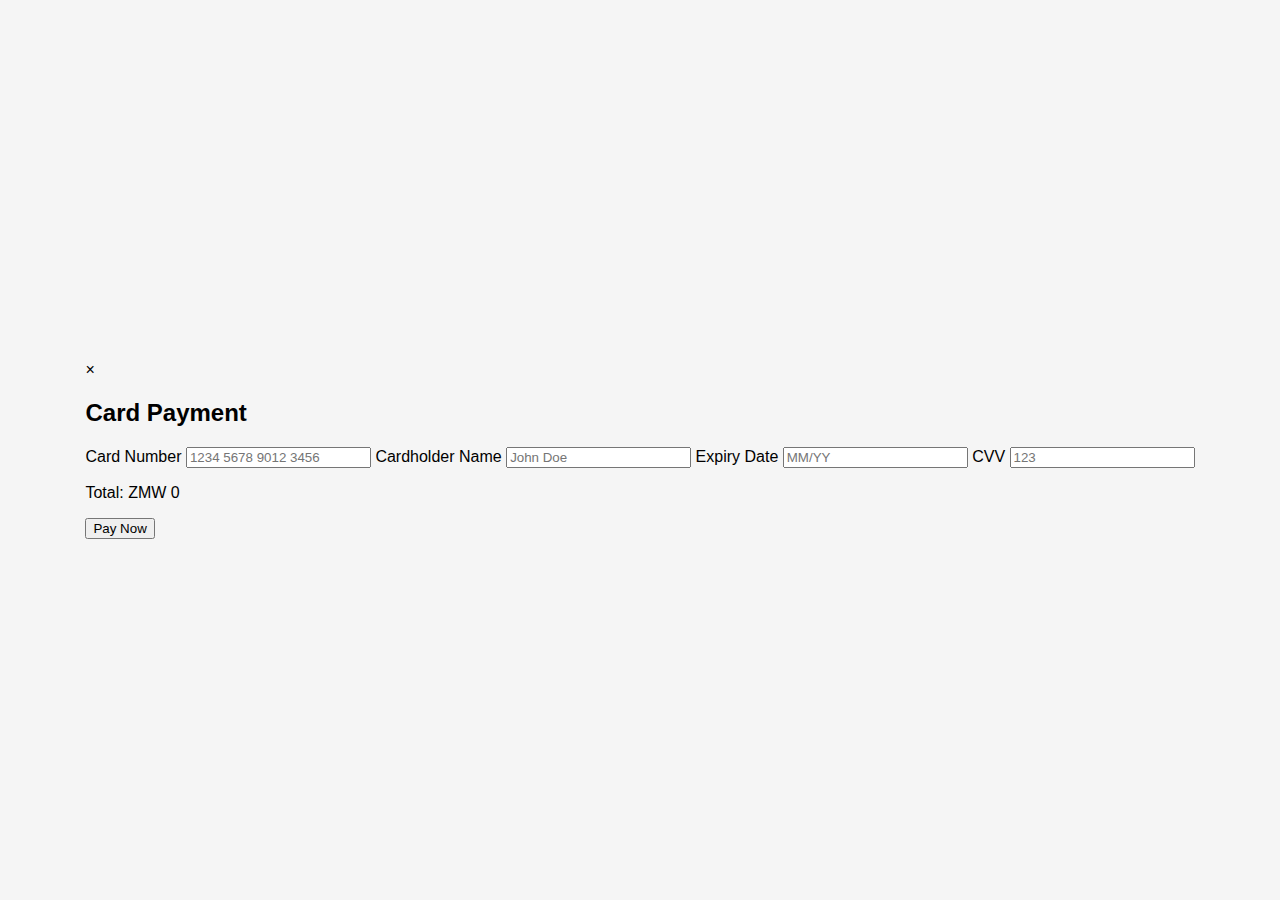
<file: checkout.html>
<!DOCTYPE html>
<html lang="en">
<head>
  <meta charset="UTF-8">
  <meta name="viewport" content="width=device-width, initial-scale=1.0">
  <title>Checkout - Online Store</title>
  <link rel="stylesheet" href="checkout.css">
</head>
<body>
  <!-- Checkout Modal -->
<div id="checkout-modal" class="checkout-modal">
  <div class="checkout-content">
    <span id="close-checkout" class="close-btn">&times;</span>
    <h2>Card Payment</h2>
    <form id="card-form">
      <label for="card-number">Card Number</label>
      <input type="text" id="card-number" placeholder="1234 5678 9012 3456" required>

      <label for="card-name">Cardholder Name</label>
      <input type="text" id="card-name" placeholder="John Doe" required>

      <label for="expiry">Expiry Date</label>
      <input type="text" id="expiry" placeholder="MM/YY" required>

      <label for="cvv">CVV</label>
      <input type="password" id="cvv" placeholder="123" required>

      <p>Total: ZMW <span id="checkout-total"></span></p>

      <button type="submit" class="btn">Pay Now</button>
    </form>
  </div>
</div>

  <script src="checkout.js"></script>
</body>
</html>
</file>
<file: checkout.css>
/* Center the checkout container on the page */
body {
  margin: 0;
  padding: 0;
  font-family: Arial, sans-serif;
  display: flex;
  justify-content: center;
  align-items: center;
  height: 100vh;
  background-color: #f5f5f5;
}

.checkout-container {
  background: white;
  padding: 30px 40px;
  border-radius: 12px;
  box-shadow: 0 4px 20px rgba(0,0,0,0.1);
  width: 100%;
  max-width: 400px;
  box-sizing: border-box;
  text-align: center;
}

.checkout-container h1 {
  margin-bottom: 10px;
}

.checkout-container .checkout-total {
  font-weight: bold;
  margin-bottom: 20px;
}

.card-form {
  text-align: left; /* inputs aligned left inside the card */
  margin-top: 15px;
}

.card-form label {
  font-size: 14px;
  font-weight: 500;
  display: block;
  margin-bottom: 5px;
}

.card-form input {
  width: 100%; /* full width inside card */
  padding: 10px;
  margin-bottom: 15px;
  border: 1px solid #ccc;
  border-radius: 6px;
  font-size: 14px;
  box-sizing: border-box;
}

.card-row {
  display: flex;
  gap: 10px;
}

.card-row div {
  flex: 1;
}

.pay-btn {
  background: #000;
  color: white;
  font-size: 16px;
  padding: 12px;
  width: 100%;
  border: none;
  border-radius: 6px;
  cursor: pointer;
  margin-top: 10px;
}

.pay-btn:hover {
  background: #000;
}

.back {
  background: #000;
  color: white;
  font-size: 14px;
  padding: 10px;
  width: 100%;
  border: none;
  border-radius: 6px;
  cursor: pointer;
  margin-top: 15px;
}

.back:hover {
  background: #000;
}
</file>
